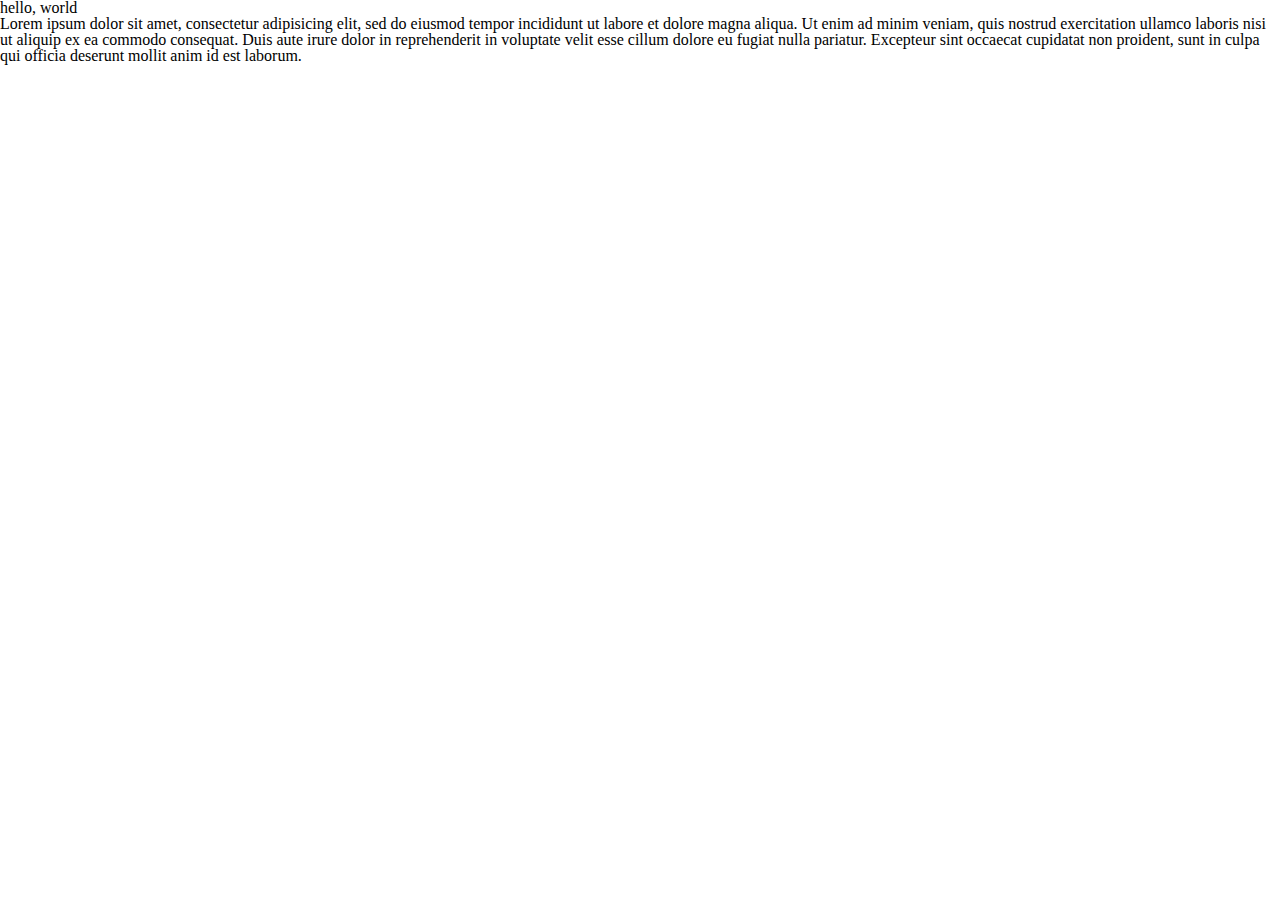
<file: backup.html>
<!DOCTYPE html>
<html>
<head>
    <title>My Design</title>
    <meta name="viewport" content="width=device-width, initial-scale=1">
    <!--[if IE]>
    <script src="http://html5shiv.googlecode.com/svn/trunk/html5.js"></script>
    <![endif]-->
    <link href="stylesheets/style.css" type="text/css" rel="stylesheet" >
</head>
<body>
<h1>hello, world</h1>
<div>
    <p>
        Lorem ipsum dolor sit amet, consectetur adipisicing elit, sed do eiusmod
        tempor incididunt ut labore et dolore magna aliqua. Ut enim ad minim veniam,
        quis nostrud exercitation ullamco laboris nisi ut aliquip ex ea commodo
        consequat. Duis aute irure dolor in reprehenderit in voluptate velit esse
        cillum dolore eu fugiat nulla pariatur. Excepteur sint occaecat cupidatat non
        proident, sunt in culpa qui officia deserunt mollit anim id est laborum.
    </p>
</div>
</body>
</html>
</file>
<file: stylesheets/style.css>
/* line 5, ../../../../../../../Library/Ruby/Gems/2.0.0/gems/compass-core-1.0.1/stylesheets/compass/reset/_utilities.scss */
html, body, div, span, applet, object, iframe,
h1, h2, h3, h4, h5, h6, p, blockquote, pre,
a, abbr, acronym, address, big, cite, code,
del, dfn, em, img, ins, kbd, q, s, samp,
small, strike, strong, sub, sup, tt, var,
b, u, i, center,
dl, dt, dd, ol, ul, li,
fieldset, form, label, legend,
table, caption, tbody, tfoot, thead, tr, th, td,
article, aside, canvas, details, embed,
figure, figcaption, footer, header, hgroup,
menu, nav, output, ruby, section, summary,
time, mark, audio, video {
  margin: 0;
  padding: 0;
  border: 0;
  font: inherit;
  font-size: 100%;
  vertical-align: baseline;
}

/* line 22, ../../../../../../../Library/Ruby/Gems/2.0.0/gems/compass-core-1.0.1/stylesheets/compass/reset/_utilities.scss */
html {
  line-height: 1;
}

/* line 24, ../../../../../../../Library/Ruby/Gems/2.0.0/gems/compass-core-1.0.1/stylesheets/compass/reset/_utilities.scss */
ol, ul {
  list-style: none;
}

/* line 26, ../../../../../../../Library/Ruby/Gems/2.0.0/gems/compass-core-1.0.1/stylesheets/compass/reset/_utilities.scss */
table {
  border-collapse: collapse;
  border-spacing: 0;
}

/* line 28, ../../../../../../../Library/Ruby/Gems/2.0.0/gems/compass-core-1.0.1/stylesheets/compass/reset/_utilities.scss */
caption, th, td {
  text-align: left;
  font-weight: normal;
  vertical-align: middle;
}

/* line 30, ../../../../../../../Library/Ruby/Gems/2.0.0/gems/compass-core-1.0.1/stylesheets/compass/reset/_utilities.scss */
q, blockquote {
  quotes: none;
}
/* line 103, ../../../../../../../Library/Ruby/Gems/2.0.0/gems/compass-core-1.0.1/stylesheets/compass/reset/_utilities.scss */
q:before, q:after, blockquote:before, blockquote:after {
  content: "";
  content: none;
}

/* line 32, ../../../../../../../Library/Ruby/Gems/2.0.0/gems/compass-core-1.0.1/stylesheets/compass/reset/_utilities.scss */
a img {
  border: none;
}

/* line 116, ../../../../../../../Library/Ruby/Gems/2.0.0/gems/compass-core-1.0.1/stylesheets/compass/reset/_utilities.scss */
article, aside, details, figcaption, figure, footer, header, hgroup, main, menu, nav, section, summary {
  display: block;
}

/* line 14, ../sass/style.scss */
body .left {
  position: absolute;
  display: block;
  left: 10px;
  top: 50px;
}
/* line 20, ../sass/style.scss */
body .left img {
  height: 120px;
  width: 120px;
  border-radius: 50%;
}
/* line 27, ../sass/style.scss */
body header {
  overflow: hidden;
  background-color: slategrey;
}
/* line 33, ../sass/style.scss */
body header .top {
  overflow: hidden;
  padding-top: 10px;
  padding-left: 150px;
  height: 55px;
}
/* line 39, ../sass/style.scss */
body header .top .top-left {
  float: left;
  font-size: 30px;
}
/* line 43, ../sass/style.scss */
body header .top .top-left .clock {
  width: 150px;
  height: 50px;
}
/* line 49, ../sass/style.scss */
body header .top .top-center {
  position: absolute;
  margin-left: 170px;
  margin-top: 9px;
}
/* line 54, ../sass/style.scss */
body header .top .top-center .title {
  text-shadow: 2px 2px #ff0000;
  font-size: 40px;
  font-weight: bold;
  font-family: Helvetica,sans-serif;
}
/* line 62, ../sass/style.scss */
body header .top .top-right {
  float: right;
  padding-right: 150px;
}
/* line 66, ../sass/style.scss */
body header .top .top-right .icon-wechat {
  color: greenyellow;
}
/* line 70, ../sass/style.scss */
body header .top .top-right .icon-qq {
  color: blue;
}
/* line 74, ../sass/style.scss */
body header .top .top-right li {
  display: inline-block;
  font-size: 15px;
  padding-top: 32px;
  padding-left: 20px;
}
/* line 82, ../sass/style.scss */
body header .top .top-right li a {
  text-decoration: none;
}
/* line 85, ../sass/style.scss */
body header .top .top-right li a:hover {
  text-decoration: underline;
}
/* line 100, ../sass/style.scss */
body .video {
  text-align: center;
  margin-top: 40px;
  margin-left: 150px;
  margin-right: 150px;
}
/* line 106, ../sass/style.scss */
body .video h1 {
  font-size: 30px;
  color: #5D5D5D;
  font-weight: bold;
  padding-bottom: 20px;
}
/* line 114, ../sass/style.scss */
body .video .sub-video object {
  height: 500px;
  width: 100%;
}
/* line 121, ../sass/style.scss */
body .tab {
  margin: 25px 150px;
}
/* line 124, ../sass/style.scss */
body .tab #box {
  width: 100%;
  overflow: hidden;
}
/* line 128, ../sass/style.scss */
body .tab #box #tab-nav {
  line-height: 30px;
}
/* line 131, ../sass/style.scss */
body .tab #box #tab-nav li {
  float: left;
  margin-right: 5px;
  border-top-left-radius: 5px;
  height: 30px;
  width: 150px;
  text-align: center;
  background: #B0C732;
}
/* line 143, ../sass/style.scss */
body .tab #box #tab-nav a {
  color: whitesmoke;
  font-size: 20px;
  text-decoration: none;
}
/* line 148, ../sass/style.scss */
body .tab #box #tab-nav a:hover {
  color: blue;
}
/* line 155, ../sass/style.scss */
body .tab #tab-content {
  padding-top: 10px;
  width: 100%;
  height: 272px;
  background-color: darkolivegreen;
  box-sizing: border-box;
  font: 16px;
  line-height: 30px;
  overflow: hidden;
  color: whitesmoke;
}
/* line 157, ../sass/style.scss */
body .tab #tab-content ol {
  list-style-type: decimal;
  padding-left: 40px;
}
/* line 174, ../sass/style.scss */
body .tab #tab-content p {
  padding-top: 20px;
}
/* line 178, ../sass/style.scss */
body .tab #tab-content #t1, body .tab #tab-content #t2, body .tab #tab-content #t3 {
  padding-left: 20px;
  padding-top: 10px;
  width: 100%;
  height: 272px;
  background-color: darkolivegreen;
  box-sizing: border-box;
  font: 16px;
  line-height: 30px;
  overflow: hidden;
}
/* line 191, ../sass/style.scss */
body .tab #tab-content .links {
  padding-top: 25px;
}
/* line 194, ../sass/style.scss */
body .tab #tab-content .links li {
  width: 33.3%;
  float: left;
  text-align: center;
  height: 30px;
  line-height: 30px;
  font-size: 30px;
  padding-bottom: 30px;
}
/* line 203, ../sass/style.scss */
body .tab #tab-content .links li a {
  text-decoration: none;
  color: whitesmoke;
}
/* line 207, ../sass/style.scss */
body .tab #tab-content .links li a:hover {
  color: #B0C732;
  font-weight: bold;
}
/* line 217, ../sass/style.scss */
body .picShow {
  overflow: hidden;
  text-align: center;
  width: 960px;
  margin: auto 150px;
}
/* line 223, ../sass/style.scss */
body .picShow li {
  position: relative;
  float: left;
  display: block;
}
/* line 228, ../sass/style.scss */
body .picShow li img {
  height: 200px;
  width: 230px;
  display: block;
  padding-left: 5px;
  padding-right: 5px;
  padding-bottom: 10px;
  opacity: 0.7;
}
/* line 238, ../sass/style.scss */
body .picShow li strong {
  display: none;
  text-align: center;
  font-size: 30px;
}
/* line 244, ../sass/style.scss */
body .picShow li:hover {
  background-color: #333;
  text-decoration: none;
  opacity: 1;
}
/* line 249, ../sass/style.scss */
body .picShow li:hover strong {
  color: white;
  display: block;
  position: absolute;
  width: 250px;
  top: 50px;
  line-height: 50px;
}
/* line 262, ../sass/style.scss */
body .right {
  padding-top: 300px;
  position: fixed;
  display: block;
  right: 10px;
  top: 50px;
}
/* line 269, ../sass/style.scss */
body .right img {
  height: 130px;
  width: 130px;
}
/* line 275, ../sass/style.scss */
body footer {
  background-color: slategrey;
  text-align: center;
  height: 50px;
  margin-top: 25px;
}
/* line 281, ../sass/style.scss */
body footer div {
  padding-top: 17.5px;
  color: whitesmoke;
  padding-bottom: 0;
  font-size: 15px;
  font-style: italic;
}
</file>
